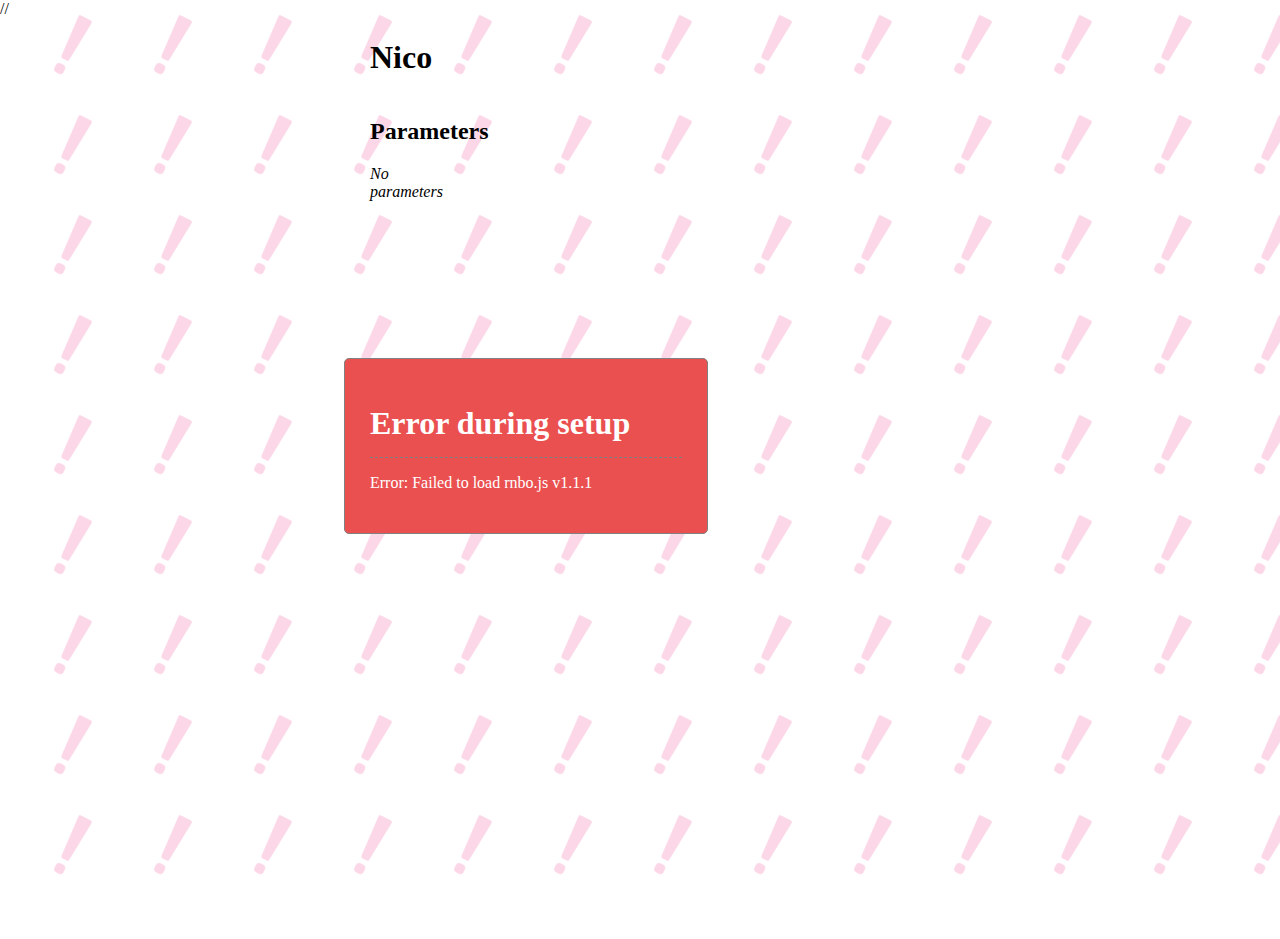
<file: index_alt.html>
<!DOCTYPE html>
<html lang="en">
<head>
    <meta charset="utf-8">
    <meta name="viewport" content="width=device-width, initial-scale=1, shrink-to-fit=no">
    <meta name="theme-color" content="#000000">
    <meta name="rnbo-version" content="1.0.0-alpha.5">
    // <link rel="stylesheet" href="style/style.css">
    <title>RNBO Web Export</title>
    <link rel="stylesheet" href="https://fonts.googleapis.com/css?family=Roboto:300,400,500,700&display=swap" />
    <script type="text/javascript" src="https://cdn.cycling74.com/rnbo/latest/rnbo.min.js"></script>
    <style>
#rnbo-clickable-keyboard,
#rnbo-inports,
#rnbo-console,
#rnbo-presets

{
  display:none;
}
    </style>
</head>

<body>
    <noscript>You need to enable JavaScript to run this app.</noscript>
    <svg id="background" width="100%" height="100%"></svg>
    <div id="rnbo-root">
		<div>
			<h1 id="patcher-title">Nico</h1>
		</div>
        <div id="rnbo-clickable-keyboard">
            <h2>MIDI Keyboard</h2>
            <em id="no-midi-label">No MIDI input</em>
        </div>
        <div id="rnbo-inports">
            <h2>Inports</h2>
            <em id="no-inports-label">No inports available</em>
            <form id="inport-form" className="inport">
                <div className="inport-input">
                    <select id="inport-select"></select>
                    <input id="inport-text" type="text"></input>
                    <input id="inport-submit" className="smallButton" type="submit" value="Send"/>
                </div>
            </form>
        </div>
		<div id="rnbo-console">
			<h2>Outports</h2>
			<em id="no-outports-label">No outports available</em>
			<div id="rnbo-console-div">
				<p id="rnbo-console-readout">Waiting for messages...</p>
				<em id="rnbo-console-description">Check the developer console for more messages from the RNBO device</em>
			</div>
		</div>
		<div id="rnbo-presets">
			<h2>Presets</h2>
			<em id="no-presets-label">No presets defined</em>
			<select id="preset-select"></select>
		</div>
        <div id="rnbo-parameter-sliders">
            <h2>Parameters</h2>
            <em id="no-param-label">No parameters</em>
        </div>
    </div>

    <!-- Load the script that creates the RNBO device  -->
    <!-- Uncomment if you know the version of your exported RNBO patch to avoid dynamic loading -->
    <!-- <script type="text/javascript" src="https://cdn.cycling74.com/rnbo/latest/rnbo.min.js"></script> -->

    <!-- (Optional) The guardrails.js script isn't required for RNBO to work, and you can skip including it -->
    <!-- It simply offers some helpful error messages for common problems -->
    <script type="text/javascript" src="js/guardrails.js"></script>

    <!-- Import RNBO Engine Wrapper -->
    <!-- Make sure to include the RNBO engine version to the version of your exported code, found in rnbopackage.json -->
    <script type="text/javascript" src="js/app.js"></script>
</body>
</html>
</file>
<file: style/style.css>
html, body {
    margin: 0;
    padding: 0;
}
#rnbo-root {
    height: 100vh;
    width: 100vw;
}
#background {
    position: absolute;
    z-index: -1;
}


h3, em {

}

h2, em {
    width: 10%;
}

#rnbo-root {
    margin: auto;
    max-width: 540px;
}

#rnbo-clickable-keyboard {
    display: flex;
    flex-wrap: wrap;
}

#rnbo-clickable-keyboard > div {
    margin: 2px;
    border: solid black 1px;
    min-height: 50px;
    flex-grow: 1;
    display: flex;
    justify-content: center;
    align-items: center;
}

#rnbo-clickable-keyboard > div.clicked {
    background: #222222;
    color: #dddddd;
}

#rnbo-parameter-sliders {
    display: flex;
    flex-direction: column;
}

#rnbo-parameter-sliders > div {
    display: flex;
}

#rnbo-parameter-sliders > div > input:first-of-type {
    flex-grow: 1;
}
</file>
